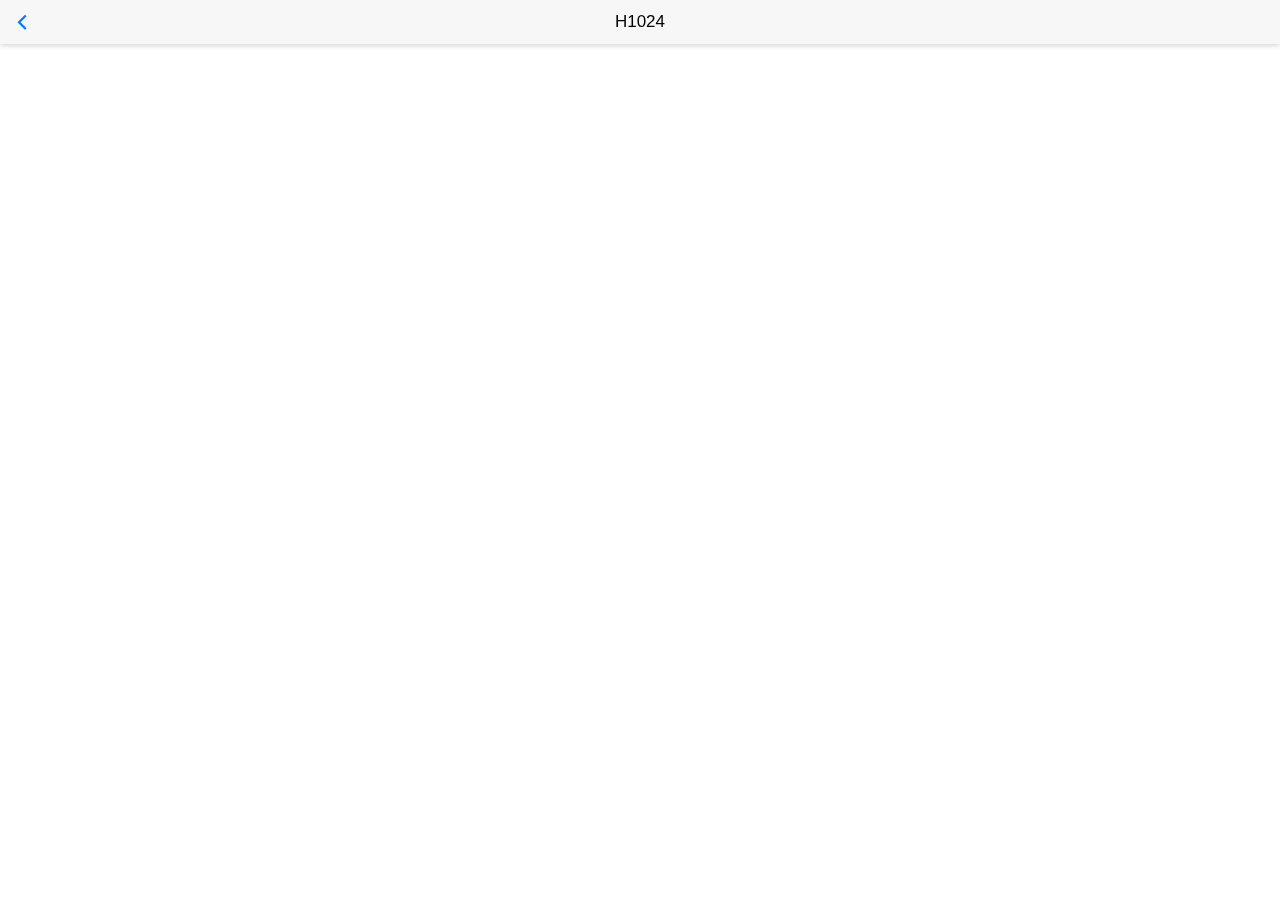
<file: H1024Service/header.html>
﻿<!DOCTYPE html>
<html>
	<head>
		<meta charset="UTF-8">
		<title></title>
		    <meta charset="utf-8">
        <meta name="viewport" content="width=device-width, initial-scale=1.0, user-scalable=no, minimum-scale=1.0, maximum-scale=1.0" />

    <title></title>
    <script src="js/mui.min.js"></script>
    <link href="css/mui.min.css" rel="stylesheet"/>
    <script type="text/javascript" src="js/jquery-3.2.1.min.js" ></script>
  
    
    <script type="text/javascript" charset="utf-8">
      	mui.init();
    </script>
	</head>
	<body style="background-color:white">
				<header class="mui-bar mui-bar-nav">
					<a class="mui-action-back mui-icon mui-icon-left-nav mui-pull-left"></a>
			<h1 class="mui-title">H1024</h1>
		</header>
	</body>
</html>
</file>
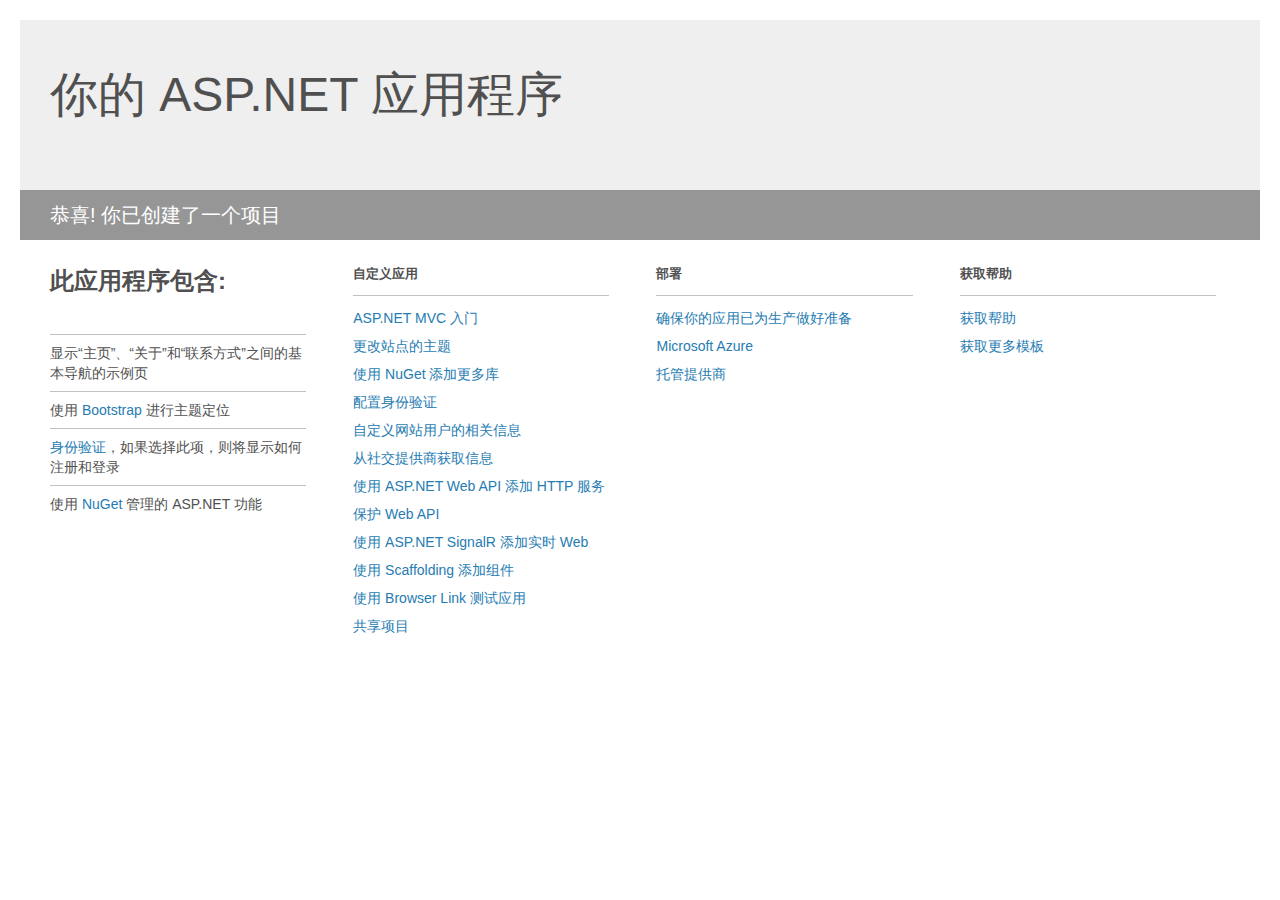
<file: H1024Service/Project_Readme.html>
﻿<!DOCTYPE html>
<html lang="en">
<head>
<meta http-equiv="Content-Type" content="text/html; charset=utf-8"/>
    <meta charset="utf-8" />
    <title>你的 ASP.NET 应用程序</title>
    <style>
        body {
            background: #fff;
            color: #505050;
            font: 14px 'Segoe UI', tahoma, arial, helvetica, sans-serif;
            margin: 20px;
            padding: 0;
        }

        #header {
            background: #efefef;
            padding: 0;
        }

        h1 {
            font-size: 48px;
            font-weight: normal;
            margin: 0;
            padding: 0 30px;
            line-height: 150px;
        }

        p {
            font-size: 20px;
            color: #fff;
            background: #969696;
            padding: 0 30px;
            line-height: 50px;
        }

        #main {
            padding: 5px 30px;
        }

        .section {
            width: 21.7%;
            float: left;
            margin: 0 0 0 4%;
        }

            .section h2 {
                font-size: 13px;
                text-transform: uppercase;
                margin: 0;
                border-bottom: 1px solid silver;
                padding-bottom: 12px;
                margin-bottom: 8px;
            }

            .section.first {
                margin-left: 0;
            }

                .section.first h2 {
                    font-size: 24px;
                    text-transform: none;
                    margin-bottom: 25px;
                    border: none;
                }

                .section.first li {
                    border-top: 1px solid silver;
                    padding: 8px 0;
                }

            .section.last {
                margin-right: 0;
            }

        ul {
            list-style: none;
            padding: 0;
            margin: 0;
            line-height: 20px;
        }

        li {
            padding: 4px 0;
        }

        a {
            color: #267cb2;
            text-decoration: none;
        }

            a:hover {
                text-decoration: underline;
            }
    </style>
</head>
<body>

    <div id="header">
        <h1>你的 ASP.NET 应用程序</h1>
        <p>恭喜! 你已创建了一个项目</p>
    </div>

    <div id="main">
        <div class="section first">
            <h2>此应用程序包含:</h2>
            <ul>
                <li>显示“主页”、“关于”和“联系方式”之间的基本导航的示例页</li>
                <li>使用 <a href="http://go.microsoft.com/fwlink/?LinkID=615519">Bootstrap</a> 进行主题定位</li>
                <li><a href="http://go.microsoft.com/fwlink/?LinkID=615520">身份验证</a>，如果选择此项，则将显示如何注册和登录</li>
                <li>使用 <a href="http://go.microsoft.com/fwlink/?LinkID=320756">NuGet</a> 管理的 ASP.NET 功能</li>
            </ul>
        </div>

        <div class="section">
            <h2>自定义应用</h2>
            <ul>
                <li><a href="http://go.microsoft.com/fwlink/?LinkID=615541">ASP.NET MVC 入门</a></li>
                <li><a href="http://go.microsoft.com/fwlink/?LinkID=615523">更改站点的主题</a></li>
                <li><a href="http://go.microsoft.com/fwlink/?LinkID=615524">使用 NuGet 添加更多库</a></li>
                <li><a href="http://go.microsoft.com/fwlink/?LinkID=615542">配置身份验证</a></li>
                <li><a href="http://go.microsoft.com/fwlink/?LinkID=615526">自定义网站用户的相关信息</a></li>
                <li><a href="http://go.microsoft.com/fwlink/?LinkID=615527">从社交提供商获取信息</a></li>
                <li><a href="http://go.microsoft.com/fwlink/?LinkID=615528">使用 ASP.NET Web API 添加 HTTP 服务</a></li>
                <li><a href="http://go.microsoft.com/fwlink/?LinkID=615529">保护 Web API</a></li>
                <li><a href="http://go.microsoft.com/fwlink/?LinkID=615530">使用 ASP.NET SignalR 添加实时 Web</a></li>
                <li><a href="http://go.microsoft.com/fwlink/?LinkID=615531">使用 Scaffolding 添加组件</a></li>
                <li><a href="http://go.microsoft.com/fwlink/?LinkID=615532">使用 Browser Link 测试应用</a></li>
                <li><a href="http://go.microsoft.com/fwlink/?LinkID=615533">共享项目</a></li>
            </ul>
        </div>

        <div class="section">
            <h2>部署</h2>
            <ul>
                <li><a href="http://go.microsoft.com/fwlink/?LinkID=615534">确保你的应用已为生产做好准备</a></li>
                <li><a href="http://go.microsoft.com/fwlink/?LinkID=615535">Microsoft Azure</a></li>
                <li><a href="http://go.microsoft.com/fwlink/?LinkID=615536">托管提供商</a></li>
            </ul>
        </div>

        <div class="section last">
            <h2>获取帮助</h2>
            <ul>
                <li><a href="http://go.microsoft.com/fwlink/?LinkID=615537">获取帮助</a></li>
                <li><a href="http://go.microsoft.com/fwlink/?LinkID=615538">获取更多模板</a></li>
            </ul>
        </div>
    </div>

</body>
</html>
</file>
